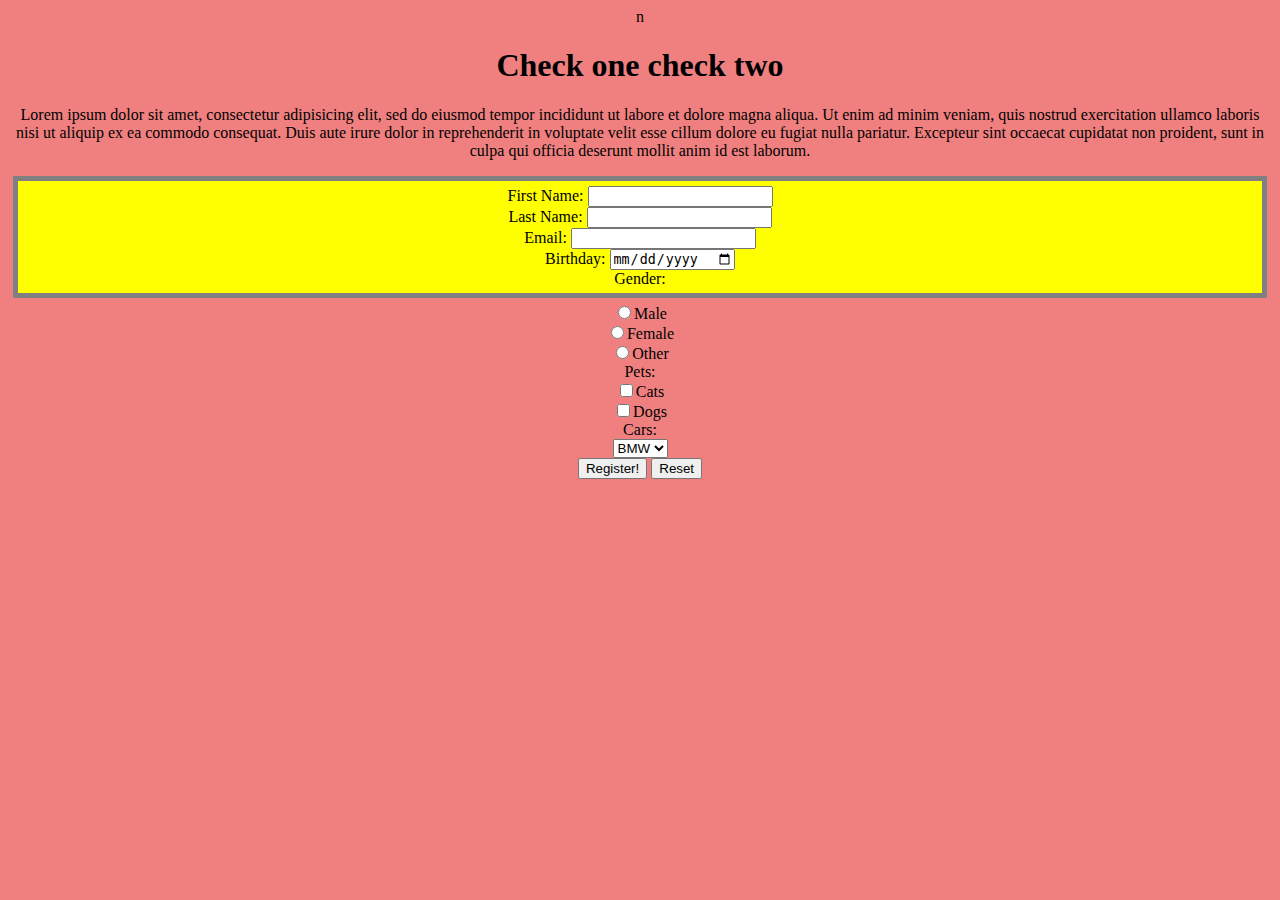
<file: index.html>
n<!DOCTYPE html>
<html>
<head>
	<meta charset="utf-8">
	<meta name="viewport" content="width=device-width, initial-scale=1">
	<title>My Final Attempt</title>
	<link rel="stylesheet" type="text/css" href="styles.css">
</head>
<body>
<h1>Check one check two</h1>
<p>Lorem ipsum dolor sit amet, consectetur adipisicing elit, sed do eiusmod
tempor incididunt ut labore et dolore magna aliqua. Ut enim ad minim veniam,
quis nostrud exercitation ullamco laboris nisi ut aliquip ex ea commodo
consequat. Duis aute irure dolor in reprehenderit in voluptate velit esse
cillum dolore eu fugiat nulla pariatur. Excepteur sint occaecat cupidatat non
proident, sunt in culpa qui officia deserunt mollit anim id est laborum.</p>


<form method ="POST">
	<div class="info">
	<label>First Name: </label><input type="text" name="firstName"><br>
	Last Name:  <input type="text" name="lastName"><br>
	Email: <input type="email" name="email" required ><br>
	Birthday: <input type="date" name="birthday"><br>
	Gender: <br>
</div>
	<input type="radio" name="gender">Male<br>
	<input type="radio" name="gender">Female<br>
	<input type="radio" name="gender">Other<br>
	Pets: <br>
	<input type="checkbox" name="cat">Cats<br>
	<input type="checkbox" name="dog">Dogs<br>
	Cars: <br>
	<select name="cars">
		<option value="BMW" name="BMW">BMW</option>
		<option value="Ford" name="Ford">Ford</option>
		<option value="KIA" name="KIA">KIA</option>
	</select> <br>

	<input type="submit" value="Register!">
	<input type="reset">


</form>
</body>
</html>
</file>
<file: styles.css>
body {
	text-align: center;
	background-color: lightcoral;
}



.info {
	color: black;
	border: 5px solid grey;
	background-color: yellow;
	margin: 5PX;
	padding: 5px;
}
</file>
